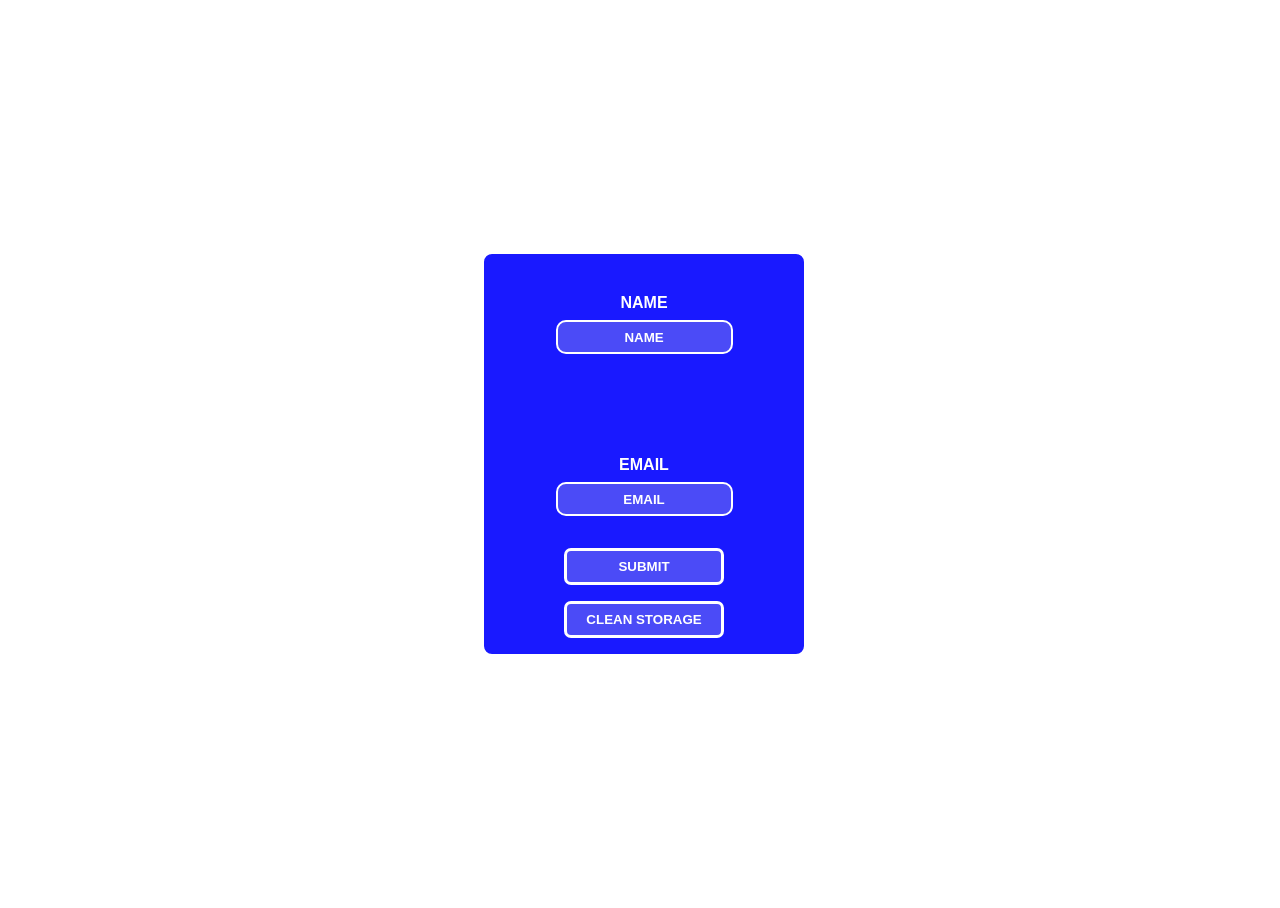
<file: task-1/index.html>
<!DOCTYPE html>
<html lang="en">
  <head>
    <meta charset="UTF-8" />
    <meta name="viewport" content="width=device-width, initial-scale=1.0" />
    <title>Document</title>
    <link rel="stylesheet" href="style.css" />
    <script defer src="script.js"></script>
  </head>
  <body>
    <form id="form">
      <label for="name">NAME</label>

      <input type="text" name="name" id="name" placeholder="NAME" />

      <div class="display" id="display"></div>

      <label for="email">EMAIL</label>
      <input type="text" name="email" id="email" placeholder="EMAIL" />

      <button class="button" type="submit" id="submit">SUBMIT</button>
      <button class="button" type="button" id="clear">CLEAN STORAGE</button>
    </form>
  </body>
</html>
</file>
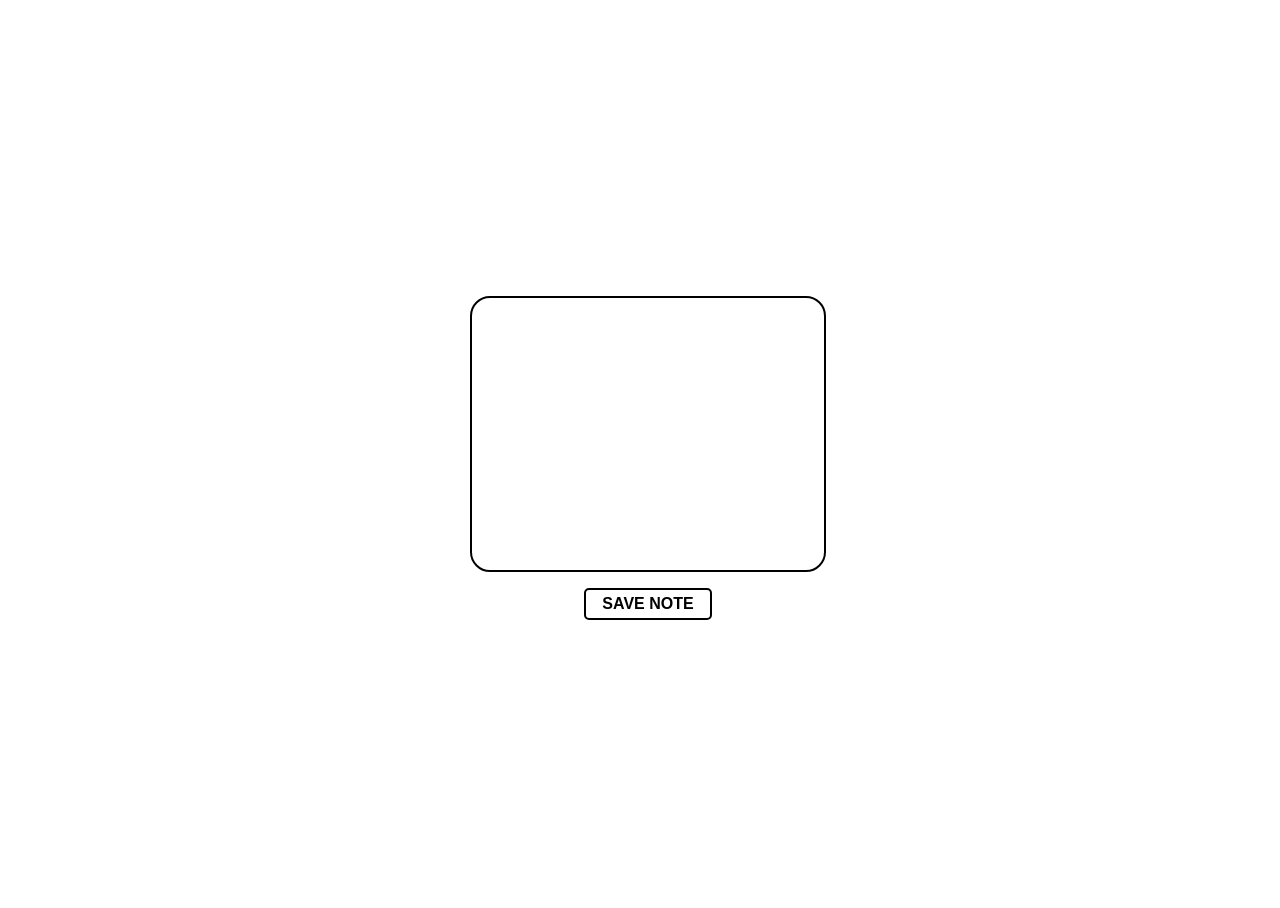
<file: task-2/index.html>
<!DOCTYPE html>
<html lang="en">
  <head>
    <meta charset="UTF-8" />
    <meta name="viewport" content="width=device-width, initial-scale=1.0" />
    <title>Document</title>
    <link rel="stylesheet" href="style.css" />
    <script defer src="script.js"></script>
  </head>
  <body>
    <textarea id="myNote"></textarea>
    <button id="button-task2" type="button">SAVE NOTE</button>
  </body>
</html>
</file>
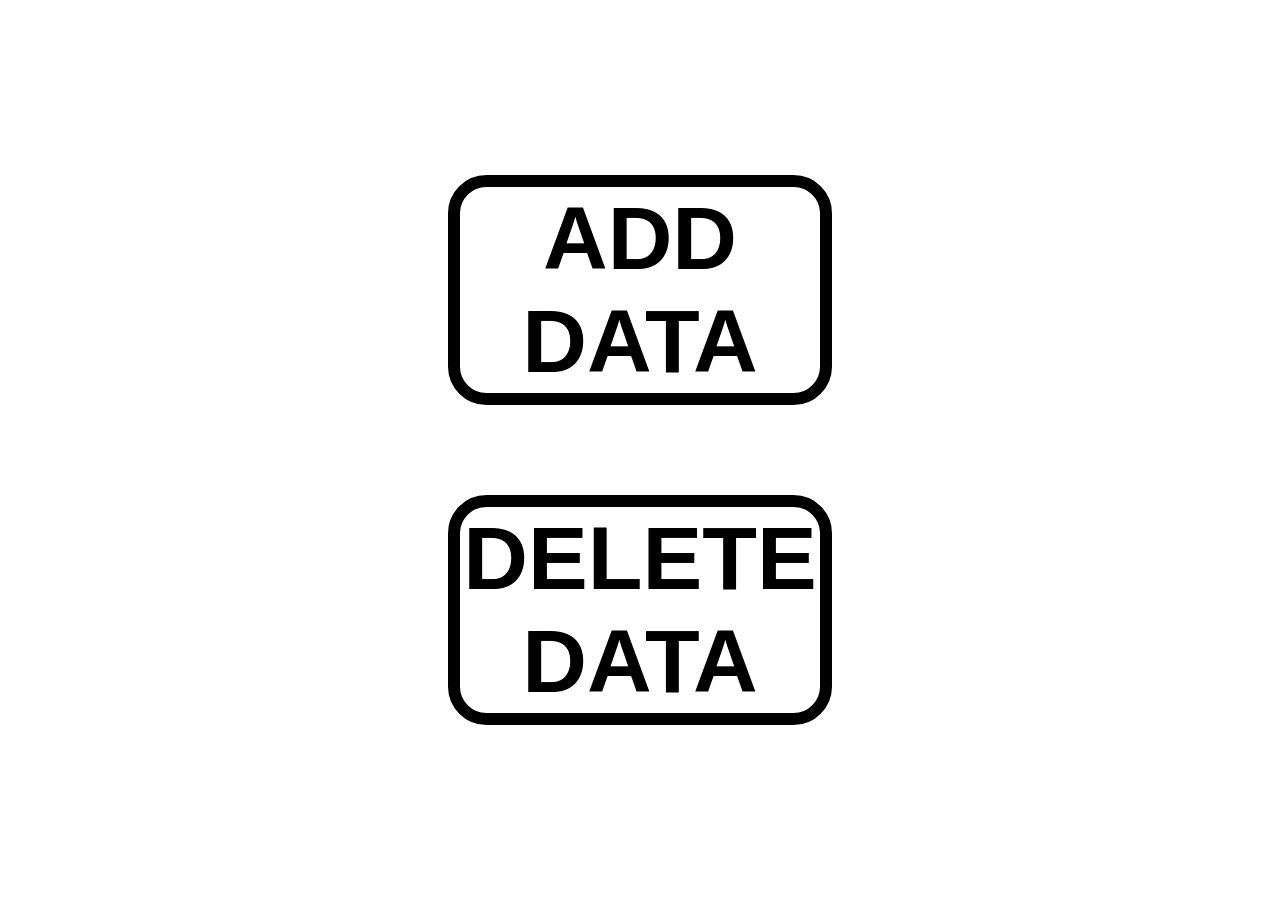
<file: task-4/index.html>
<!DOCTYPE html>
<html lang="en">
  <head>
    <meta charset="UTF-8" />
    <meta name="viewport" content="width=device-width, initial-scale=1.0" />
    <title>Document</title>
    <link rel="stylesheet" href="style.css" />
    <script defer src="script.js"></script>
  </head>
  <body>
    <button class="button" type="button" id="createBtn">ADD DATA</button>
    <button class="button" type="button" id="deleteBtn">DELETE DATA</button>
  </body>
</html>
</file>
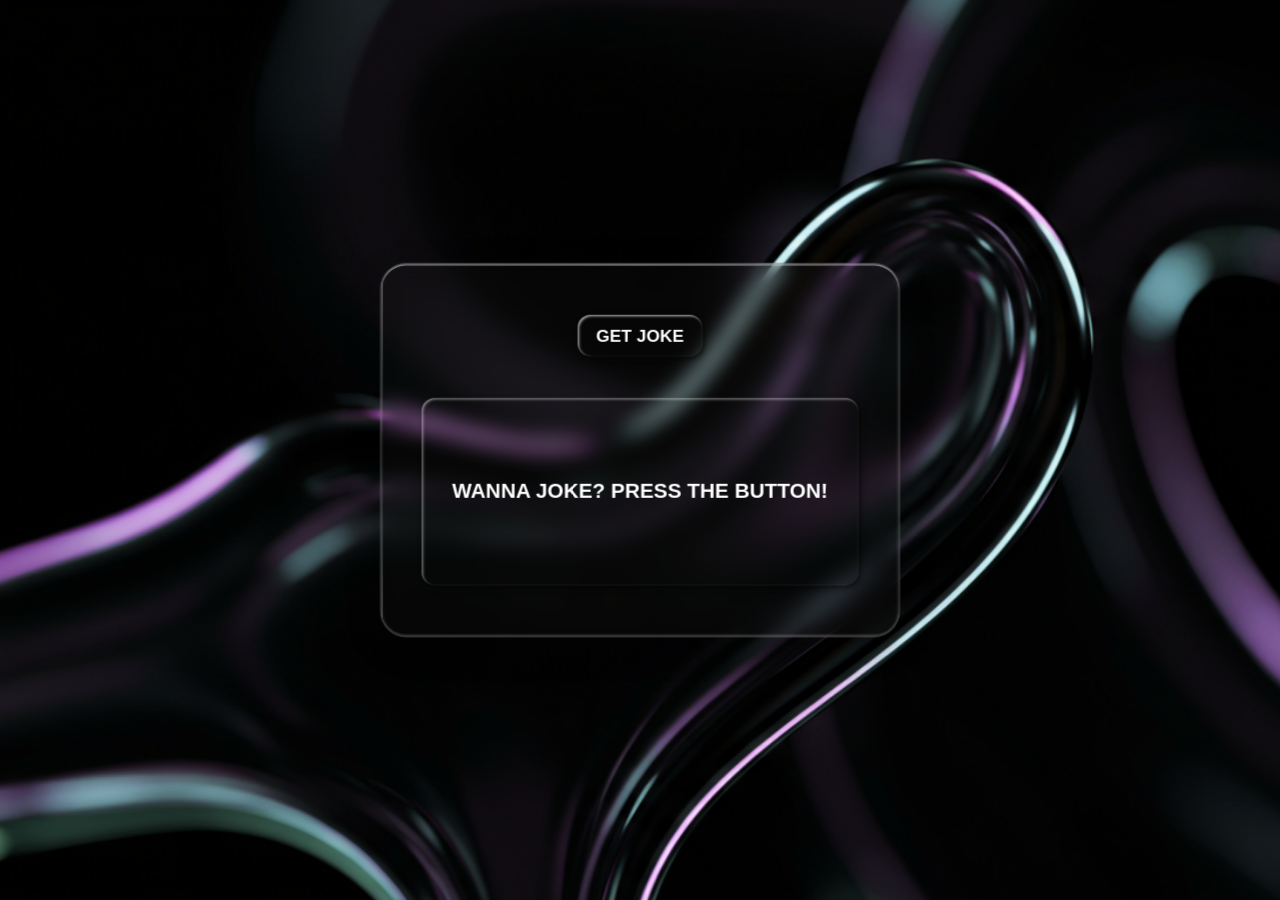
<file: task-5/index.html>
<!DOCTYPE html>
<html lang="en">
  <head>
    <meta charset="UTF-8" />
    <meta name="viewport" content="width=device-width, initial-scale=1.0" />
    <title>Document</title>
    <link rel="stylesheet" href="style.css" />
    <!-- <link rel="stylesheet" href="styleType2.css" /> -->
    <!-----you can check second style variation------>

    <script defer src="script.js"></script>
  </head>
  <body>
    <div class="boll"></div>
  </body>
  <div id="UI">
    <button id="get-joke">GET JOKE</button>
    <div id="display">WANNA JOKE? PRESS THE BUTTON!</div>
  </div>
</html>
</file>
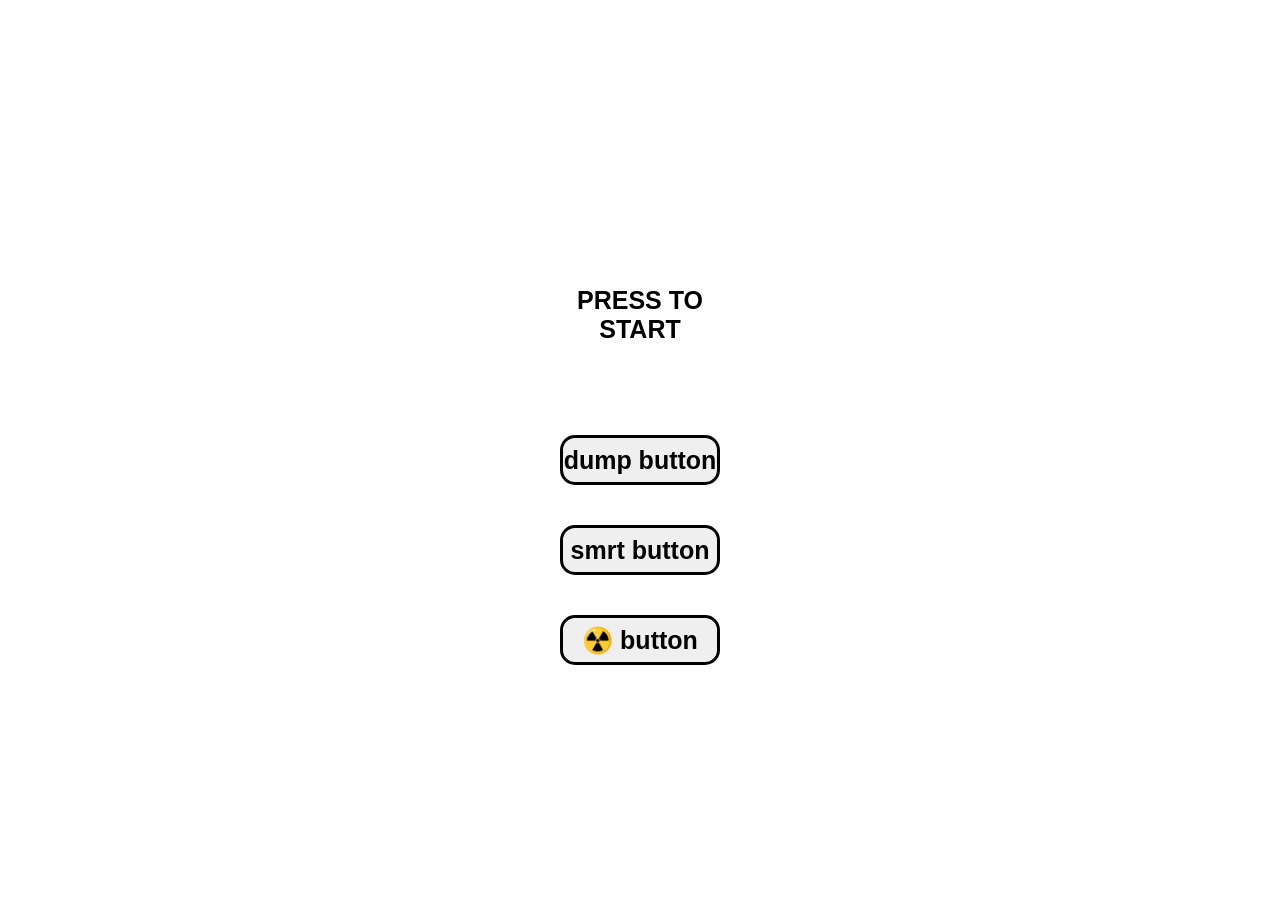
<file: task-6/index.html>
<!DOCTYPE html>
<html lang="en">
  <head>
    <meta charset="UTF-8" />
    <meta name="viewport" content="width=device-width, initial-scale=1.0" />
    <title>Document</title>
    <link rel="stylesheet" href="style.css" />
    <script defer src="script.js"></script>
  </head>
  <body id="page">
    <div id="display">PRESS TO START</div>
    <button class="button" id="smartButton">dump button</button>
    <button class="button" id="dumpButton">smrt button</button>
    <button class="button" id="nukeButton">☢️ button</button>
    <button id="rebornButton">💀</button>
  </body>
</html>
</file>
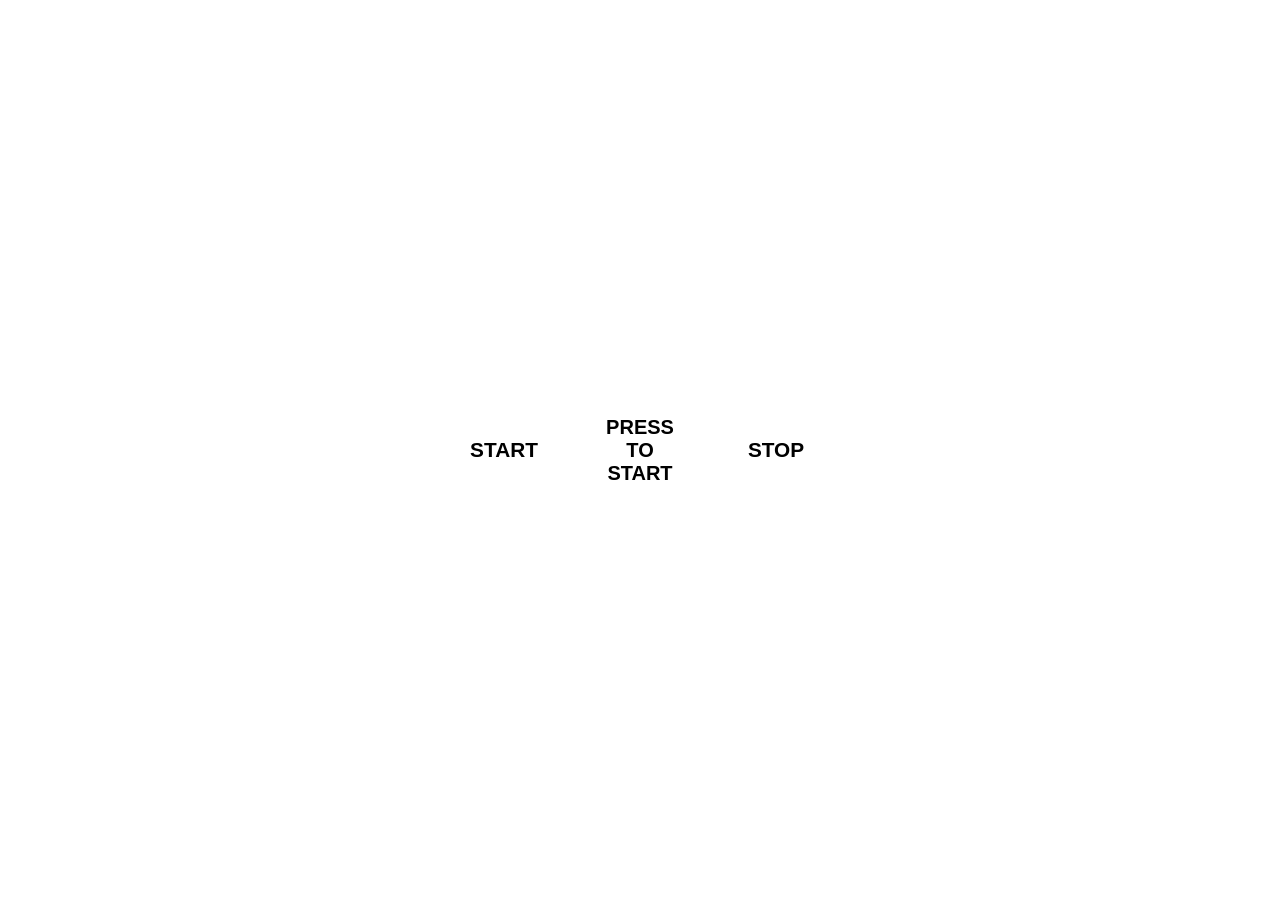
<file: task-7/index.html>
<!DOCTYPE html>
<html lang="en">
  <head>
    <meta charset="UTF-8" />
    <meta name="viewport" content="width=device-width, initial-scale=1.0" />
    <title>Document</title>
    <link rel="stylesheet" href="style.css" />
    <script defer src="script.js"></script>
  </head>
  <body id="body">
    <div class="bigbox box-1" id="fast"></div>
    <div class="bigbox box-2" id="fast"></div>
    <div class="bigbox box-3" id="fast"></div>
    <div class="bigbox box-4" id="fast"></div>
    <div class="bigbox box-5" id="fast"></div>
    <button class="button" id="start">START</button>
    <div class="display" id="display">PRESS TO START</div>
    <button class="button" id="end">STOP</button>
  </body>
</html>
</file>
<file: task-1/style.css>
* {
  border: white 2px solid;
  border-radius: 10px;
  color: white;
  font-family: "Segoe UI", Tahoma, Geneva, Verdana, sans-serif;
  font-weight: 600;
  margin: 0 0;
  padding: 0 0;
}

html {
  font-size: 16px;
}

body {
  align-items: center;
  display: flex;
  height: 100vh;
  justify-content: center;
  width: 100vw;
}

form {
  align-items: center;
  background-color: rgba(0, 0, 255, 0.9);
  display: flex;
  flex-direction: column;
  height: 25rem;
  justify-content: space-evenly;
  width: 20rem;
}

label {
  border: none;
  color: white;
  margin-top: 2rem;
  padding: 0.5rem 2rem;
}

input {
  background-color: rgb(75, 75, 247);
  height: 3rem;
  margin-bottom: 2rem;
  text-align: center;
  text-decoration: none;
}

input:focus {
  color: white;
  outline: 0;
}

input::placeholder {
  color: white;
}

.display {
  align-items: center;
  border: unset;
  display: flex;
  font-family: "Segoe UI", Tahoma, Geneva, Verdana, sans-serif;

  font-size: 16px;
  font-weight: 600;
  height: 3rem;
  justify-content: center;
  text-align: center;
  width: 100%;
}

.button {
  background-color: rgb(75, 75, 247);
  border-radius: 7px;
  border-width: 3px;
  cursor: pointer;
  margin-bottom: 1rem;
  padding: 0.5rem 1rem;
  width: 10rem;
}

button:active {
  background-color: white;
  color: rgb(75, 75, 247);
  font-weight: 700;
}
</file>
<file: task-2/style.css>
html {
  font-family: "Segoe UI", Tahoma, Verdana, sans-serif;
  font-size: 16px;
  font-weight: 600;
  height: 100vh;
}
@media (max-width: 768px) {
  html {
    font-size: 8px;
  }
}

body {
  align-items: center;
  display: flex;
  flex-direction: column;
  flex-wrap: wrap;
  height: 100%;
  justify-content: center;
  width: 100%;
}

textarea {
  border: black 2px solid;
  border-radius: 20px;
  font-size: 1.25rem;
  height: 15rem;
  padding: 1rem;
  resize: none;
  text-align: center;
  width: 20rem;
}

button {
  background-color: white;
  border: 2px solid black;
  border-radius: 5px;
  color: black;
  cursor: pointer;
  font-size: 1rem;
  font-weight: 550;
  height: 2rem;
  margin-top: 1rem;
  width: 8rem;
}

button:active {
  background-color: black;
  color: white;
}
</file>
<file: task-4/style.css>
* {
  box-sizing: border-box;
  margin: 0 0;
  padding: 0 0;
}

html {
  height: 100%;
  font-size: 16px;
}

body {
  display: flex;
  align-items: center;
  justify-content: center;
  flex-direction: column;
  row-gap: clamp(1rem, 10%, 100%);
  width: 100%;
  height: 100%;
}

.button {
  width: clamp(min(10rem, 80%), max(6rem, 30vw), max(6rem, 80vw));
  height: auto;
  aspect-ratio: 4/2;
  font-size: clamp(min(18vw, 1.25rem), 7vw, 100vw);
  border: black clamp(0.25rem, 1vw, 100vw) solid;
  border-radius: clamp(1rem, 3vw, 100vw);
  background-color: white;
  color: black;
  font-weight: 600;
}

.button:active {
  background-color: black;
  color: white;
  font-weight: 700;
}
</file>
<file: task-5/style.css>
* {
  box-sizing: border-box;
  margin: 0 0;
  padding: 0 0;
  font-family: "Segoe UI", Tahoma, Geneva, Verdana, sans-serif;
}

:root {
  --small: #03045e 18%, transparent 19%;
  --big: #00b4d8 36%, transparent 38%;
}

html,
body {
  height: 100vh;
  width: 100vw;
  /* background: linear-gradient(90deg, black, white); */
  background-image: url(nextimg.png);
  background-repeat: no-repeat;
  background-size: cover;
}

#UI {
  background: rgba(255, 255, 255, 0.02); /*--- REFRACTION --- */
  backdrop-filter: blur(8px); /*--- BLUR ---*/
  border-radius: 20px;
  border: 1px solid rgba(255, 255, 255, 0.2);
  box-shadow: 0 8px 32px rgba(0, 0, 0, 0.1),
    inset 0 1px 0 rgba(255, 255, 255, 0.5),
    inset 0 -1px 0 rgba(255, 255, 255, 0.1),
    inset 0 0 2px 1px rgba(255, 255, 255, 0.1); /* --- DEPTH --- */
  overflow: hidden;

  /* _______________________ */
  width: 25rem;
  height: 18rem;

  display: flex;
  justify-content: center;
  align-items: center;
  flex-direction: column;
  gap: 2rem;
  position: fixed;
  z-index: 2;
  top: 50%;
  left: 50%;
  transform: translate(-50%, -50%) scale(1.3);
}

#UI::before {
  content: "";
  position: absolute;
  top: 0;
  left: 0;
  right: 0;
  height: 1px;
  background: linear-gradient(
    90deg,
    transparent,
    rgba(121, 121, 121, 0.8),
    transparent
  );
}

#UI::after {
  content: "";
  position: absolute;
  top: 0;
  left: 0;
  width: 1px;
  height: 100%;
  background: linear-gradient(
    180deg,
    rgba(134, 134, 134, 0.8),
    transparent,
    rgba(255, 255, 255, 0.3)
  );
}

#get-joke {
  cursor: pointer;
  width: 6rem;
  height: 2rem;
  border-radius: 10px;
  border: none;
  font-weight: 600;
  color: white;
  background-color: transparent;
  box-shadow: inset 1px 1px 2px 0 rgba(255, 255, 255, 0.7),
    2px 2px 4px 0 rgba(0, 0, 0, 0.5);
}

#get-joke:active {
  box-shadow: inset 1px 1px 2px 0 rgba(0, 0, 0, 0.5);
  color: black;
}

#display {
  padding: 0.5rem 0.75rem;
  color: white;
  overflow: auto;
  font-weight: 600;
  border-radius: 10px;
  width: 21rem;
  height: 9rem;
  display: flex;
  align-items: center;
  justify-content: center;
  box-shadow: inset 1px 1px 2px 0 rgba(255, 255, 255, 0.5),
    2px 2px 4px 0 rgba(0, 0, 0, 0.5);
  text-align: center;
}

/* .boll {
  width: 100%;
  height: 100%;
  background-image: radial-gradient(circle at left top, var(--small)),
    radial-gradient(circle at bottom right, var(--small)),
    radial-gradient(circle at bottom left, var(--small)),
    radial-gradient(circle at top right, var(--small)),
    radial-gradient(circle at center, var(--big));
  background-size: calc(100% / 16) calc(100% / 9);
  background-repeat: repeat;
} */
</file>
<file: task-5/styleType2.css>
* {
  box-sizing: border-box;
  margin: 0 0;
  padding: 0 0;
  font-family: "Segoe UI", Tahoma, Geneva, Verdana, sans-serif;
}

:root {
  --ballCollor1: black;
  --ballCollor2: white;
  --textCollor: rgb(255, 255, 255);
  --backgroundCollor: rgb(54, 136, 218);

  --smalltransparant: transparent 19%;
  --bigtransparant: transparent 38%;
}

html,
body {
  height: 100vh;
  width: 100vw;
  /* background: linear-gradient(90deg, black, white); */
  /* background-image: url(nextimg.png);
  background-repeat: no-repeat;
  /* background-size: cover; */
  background-color: var(--backgroundCollor);
}

#UI {
  background: rgba(255, 255, 255, 0.01); /*--- REFRACTION --- */
  backdrop-filter: blur(6px); /*--- BLUR ---*/
  border-radius: 20px;
  border: 1px solid rgba(255, 255, 255, 0.2);
  box-shadow: 0 8px 32px rgba(0, 0, 0, 0.1),
    inset 0 2px 0 rgba(255, 255, 255, 0.5),
    inset 0 -2px 0 rgba(255, 255, 255, 0.1),
    inset 0 0 2px 2px rgba(255, 255, 255, 1); /* --- DEPTH --- */
  overflow: hidden;

  /* _______________________ */
  width: 25rem;
  height: 18rem;

  display: flex;
  justify-content: center;
  align-items: center;
  flex-direction: column;
  gap: 2rem;
  position: fixed;
  z-index: 2;
  top: 50%;
  left: 50%;
  transform: translate(-50%, -50%) scale(1.3);
}

#UI::before {
  content: "";
  position: absolute;
  top: 0;
  left: 0;
  right: 0;
  height: 1px;
  background: linear-gradient(
    90deg,
    transparent,
    rgba(121, 121, 121, 0.8),
    transparent
  );
}

#UI::after {
  content: "";
  position: absolute;
  top: 0;
  left: 0;
  width: 1px;
  height: 100%;
  background: linear-gradient(
    180deg,
    rgba(134, 134, 134, 0.8),
    transparent,
    rgba(255, 255, 255, 0.3)
  );
}

#get-joke {
  cursor: pointer;
  width: 6rem;
  height: 2rem;
  border-radius: 10px;
  border: none;
  font-weight: 600;
  color: var(--textCollor);
  background: rgba(0, 0, 0, 0.2);
  border: solid 1px white;
  box-shadow: inset 1px 1px 2px 0 rgba(255, 255, 255, 0.3),
    1px 1px 2px 0 rgba(0, 0, 0, 0.5);
}

#get-joke:active {
  box-shadow: inset 1px 1px 2px 0 rgba(0, 0, 0, 0.5);
}

#display {
  padding: 0.5rem 0.75rem;
  color: var(--textCollor);
  overflow: auto;
  font-weight: 600;
  border-radius: 10px;
  width: 21rem;
  height: 9rem;
  background: rgba(0, 0, 0, 0.2);
  display: flex;
  align-items: center;
  justify-content: center;
  box-shadow: inset 1px 1px 2px 0 rgba(255, 255, 255, 0.5),
    2px 2px 4px 0 rgba(0, 0, 0, 0.5);
  text-align: center;
  border: solid 1px white;
}

.boll {
  width: 100%;
  height: 100%;
  background-image: radial-gradient(
      circle at left top,
      rgb(from var(--ballCollor1) r g b) 18%,
      var(--smalltransparant)
    ),
    radial-gradient(
      circle at bottom right,
      rgb(from var(--ballCollor1) r g b) 18%,
      var(--smalltransparant)
    ),
    radial-gradient(
      circle at bottom left,
      rgb(from var(--ballCollor1) r g b) 18%,
      var(--smalltransparant)
    ),
    radial-gradient(
      circle at top right,
      rgb(from var(--ballCollor1) r g b) 18%,
      var(--smalltransparant)
    ),
    radial-gradient(
      circle at center,
      rgb(from var(--ballCollor2) r g b) 36%,
      var(--bigtransparant)
    );
  background-size: calc(100% / 8) calc(100% / 4.5);
  background-repeat: repeat;
}
</file>
<file: task-6/style.css>
* {
  margin: 0;
  padding: 0;
  box-sizing: border-box;
  font-family: "Segoe UI", Tahoma, Geneva, Verdana, sans-serif;
  font-weight: 600;
  font-size: 1.25rem;
}

html,
body {
  width: 100%;
  height: 100%;
}

body {
  display: flex;
  align-items: center;
  justify-content: center;
  flex-direction: column;
  gap: 2rem;
}

#display {
  width: 8rem;
  height: 8rem;
  display: flex;
  align-items: center;
  justify-content: center;
  text-align: center;
  border-radius: 15px;
}

.button {
  cursor: pointer;
  border: solid black 3px;
  height: 2.5rem;
  width: 8rem;
  border-radius: 15px;
  justify-content: center;
  text-align: center;
  align-items: center;
}

.button:active {
  background-color: black;
  color: white;
}

#rebornButton {
  cursor: pointer;
  justify-content: center;
  text-align: center;
  align-items: center;
  display: none;
  background-color: transparent;
  border: none;
}

#rebornButton:active {
  background-color: white;
  color: green;
}
</file>
<file: task-7/style.css>
* {
  box-sizing: border-box;
  margin: 0 0;
  padding: 0 0;
  font-family: "Segoe UI", Tahoma, Geneva, Verdana, sans-serif;
  font-weight: 700;
  justify-content: center;
  align-items: center;
  text-align: center;
  z-index: 3;
}

html,
body {
  width: 100%;
  height: 100%;
}

body {
  display: flex;
  justify-content: center;
  align-items: center;
  gap: 3rem;
}

#display {
  display: flex;
  width: 6rem;
  height: 6rem;
  border-radius: 15px;
  font-weight: 800;
  font-size: 1.25rem;
  background-color: white;
}

.button {
  cursor: pointer;
  height: 2rem;
  width: 5rem;
  border-radius: 10px;
  border: solid 0;
  display: flex;
  font-size: 1.3rem;
  font-weight: 700;
  background-color: white;
}

.button:active {
  transform-origin: center;
  transform: scale(0.97);
}

.bigbox {
  width: 7vw;
  aspect-ratio: 1/1;
  height: auto;
  /* clip-path: polygon(
    0% 100%,
    59% 19%,
    73% 7%,
    85% 0,
    98% 2%,
    100% 13%,
    94% 25%,
    81% 38%
  ); */
  position: fixed;
  z-index: 1;
  display: flex;
  border-radius: 50%;
}

.box-1 {
  left: 10%;
  top: 15%;
}

.box-2 {
  left: 20%;
  top: 70%;
}

.box-3 {
  left: 56%;
  top: 23%;
}

.box-4 {
  left: 59%;
  top: 80%;
}

.box-5 {
  left: 87%;
  top: 33%;
}
</file>
